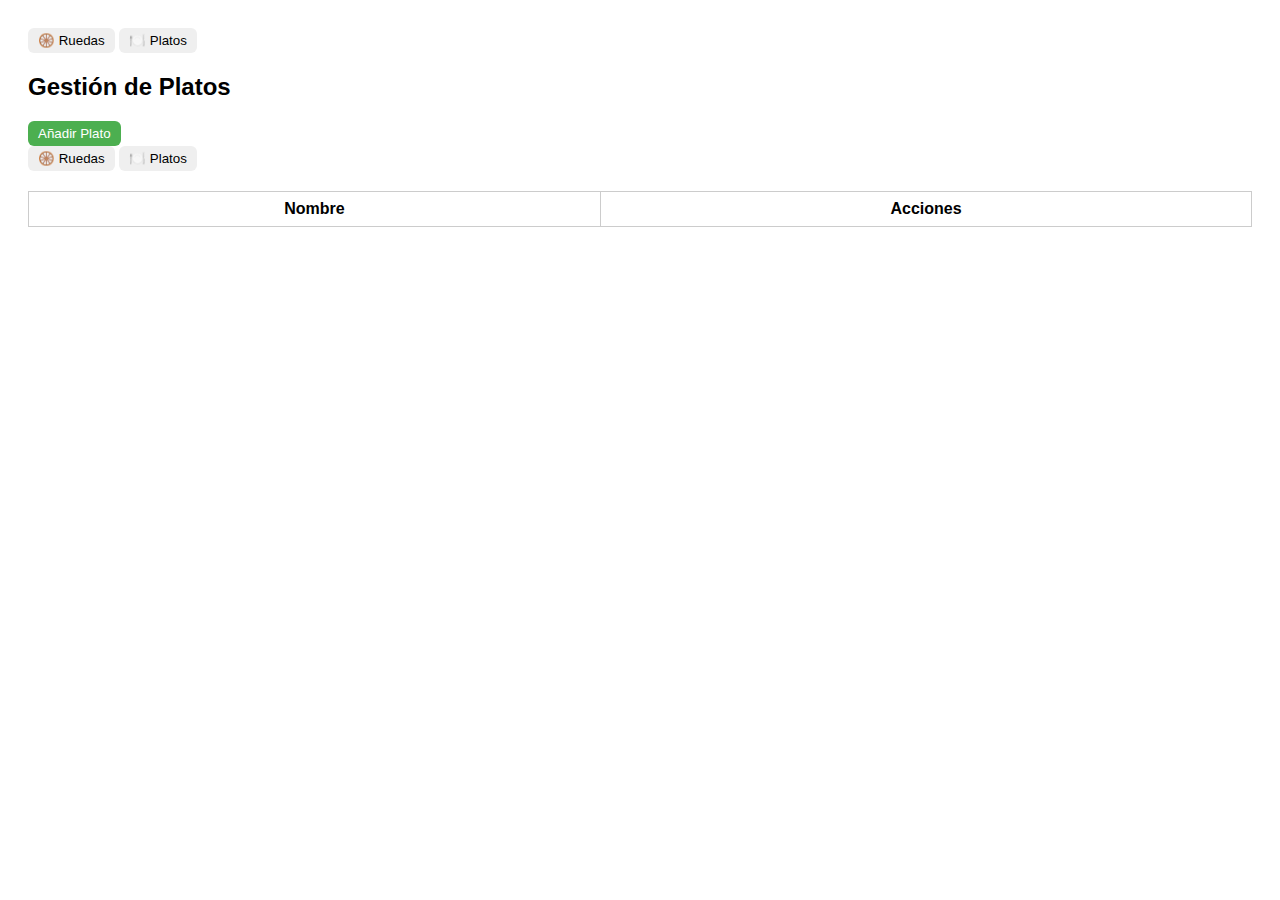
<file: platos.html>
<!DOCTYPE html>
<html lang="es">
<head>
<meta charset="UTF-8">
<title>Gestión de Platos</title>
<style>
body { font-family: sans-serif; padding: 20px; }

table {
  width: 100%;
  border-collapse: collapse;
  margin-top: 20px;
}

table th, table td {
  border: 1px solid #ccc;
  padding: 8px;
}

button {
  padding: 5px 10px;
  border-radius: 6px;
  border: none;
  cursor: pointer;
}

.btn-add { background: #4caf50; color: white; }
.btn-del { background: #c62828; color: white; }
.btn-edit { background: #0077cc; color: white; }
</style>
</head>

<body>
<!-- 🔥 MENÚ LATERAL FUNCIONANDO EN TODA LA PÁGINA -->
<div id="sidebar">
  <button id="btnRuedas">🛞 Ruedas</button>
  <button id="btnPlatos">🍽️ Platos</button>
</div>
  
  <h2>Gestión de Platos</h2>
<button class="btn-add" id="addPlato">Añadir Plato</button>
<div id="sidebar">
  <button id="btnRuedas">🛞 Ruedas</button>
  <button id="btnPlatos">🍽️ Platos</button>
</div>
<table id="tablaPlatos">
  <thead>
    <tr>
      <th>Nombre</th>
      <th>Acciones</th>
    </tr>
  </thead>
  <tbody>
  </tbody>
</table>

<script>
let platos = [];

function renderTabla() {
  const tbody = document.querySelector("#tablaPlatos tbody");
  tbody.innerHTML = "";

  platos.forEach((p, i) => {
    const tr = document.createElement("tr");

    tr.innerHTML = `
      <td><input type="text" value="${p}" data-index="${i}" class="editPlato"></td>
      <td>
        <button class="btn-del" onclick="borrarPlato(${i})">Borrar</button>
      </td>
    `;
    tbody.appendChild(tr);
  });

  document.querySelectorAll(".editPlato").forEach(inp => {
    inp.addEventListener("change", e => {
      platos[e.target.dataset.index] = e.target.value;
      guardarPlatos();
    });
  });
}

function borrarPlato(i) {
  platos.splice(i, 1);
  guardarPlatos();
  renderTabla();
}

function guardarPlatos() {
  localStorage.setItem("platos", JSON.stringify(platos));
}

function cargarPlatos() {
  platos = JSON.parse(localStorage.getItem("platos") || "[]");
}

document.getElementById("addPlato").addEventListener("click", () => {
  platos.push("Nuevo plato");
  guardarPlatos();
  renderTabla();
});

cargarPlatos();
renderTabla();
</script>
</body>
</html>
</file>
